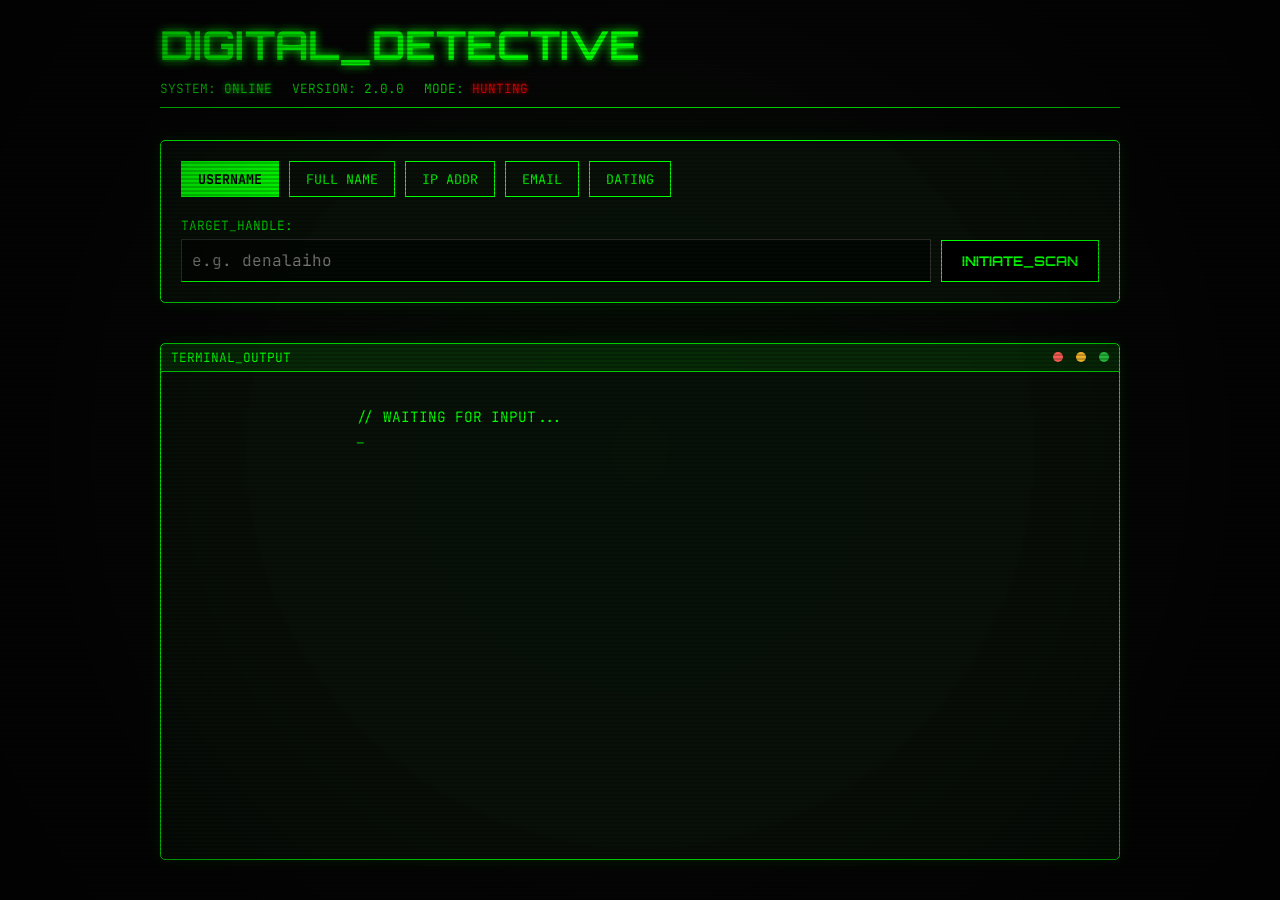
<file: digital-detective/web/index.html>
<!DOCTYPE html>
<html lang="en">

<head>
    <meta charset="UTF-8">
    <meta name="viewport" content="width=device-width, initial-scale=1.0">
    <title>Digital Detective // OSINT Dashboard</title>
    <link rel="stylesheet" href="style.css">
    <link
        href="https://fonts.googleapis.com/css2?family=JetBrains+Mono:wght@400;700&family=Orbitron:wght@400;700&display=swap"
        rel="stylesheet">
</head>

<body>
    <div class="overlay"></div>
    <div class="scanline"></div>

    <div class="container">
        <header>
            <h1 class="glitch" data-text="DIGITAL_DETECTIVE">DIGITAL_DETECTIVE</h1>
            <div class="status-bar">
                <span class="status-item">SYSTEM: <span class="online">ONLINE</span></span>
                <span class="status-item">VERSION: 2.0.0</span>
                <span class="status-item">MODE: <span class="hunting">HUNTING</span></span>
            </div>
        </header>

        <main>
            <div class="control-panel glass">
                <div class="tabs">
                    <button class="tab-btn active" onclick="switchTab('username')">USERNAME</button>
                    <button class="tab-btn" onclick="switchTab('name')">FULL NAME</button>
                    <button class="tab-btn" onclick="switchTab('ip')">IP ADDR</button>
                    <button class="tab-btn" onclick="switchTab('email')">EMAIL</button>
                    <button class="tab-btn" onclick="switchTab('dating')">DATING</button>
                </div>

                <div class="input-area">
                    <div id="username-form" class="form-group active">
                        <label>TARGET_HANDLE:</label>
                        <input type="text" id="username-input" placeholder="e.g. denalaiho"
                            onkeypress="handleEnter(event)">
                    </div>
                    <div id="name-form" class="form-group">
                        <label>TARGET_NAME:</label>
                        <input type="text" id="name-input" placeholder="e.g. Christian Sandin"
                            onkeypress="handleEnter(event)">
                    </div>
                    <div id="ip-form" class="form-group">
                        <label>TARGET_IP:</label>
                        <input type="text" id="ip-input" placeholder="e.g. 8.8.8.8" onkeypress="handleEnter(event)">
                    </div>
                    <div id="email-form" class="form-group">
                        <label>TARGET_EMAIL:</label>
                        <input type="text" id="email-input" placeholder="e.g. test@example.com"
                            onkeypress="handleEnter(event)">
                    </div>
                    <div id="dating-form" class="form-group">
                        <label>TARGET_USERNAME:</label>
                        <input type="text" id="dating-input" placeholder="e.g. denalaiho"
                            onkeypress="handleEnter(event)">
                    </div>
                    <button id="search-btn" onclick="performSearch()">INITIATE_SCAN</button>
                </div>
            </div>

            <div class="output-panel glass">
                <div class="output-header">
                    <span>TERMINAL_OUTPUT</span>
                    <div class="window-controls">
                        <span class="dot red"></span>
                        <span class="dot yellow"></span>
                        <span class="dot green"></span>
                    </div>
                </div>
                <div class="terminal-window" id="terminal-content">
                    <span class="comment">// WAITING FOR INPUT...</span>
                    <span class="cursor">_</span>
                </div>
            </div>
        </main>
    </div>

    <script src="app.js"></script>
</body>

</html>
</file>
<file: digital-detective/web/style.css>
:root {
    --neon-green: #0f0;
    --neon-green-dim: rgba(0, 255, 0, 0.1);
    --bg-black: #050505;
    --panel-bg: rgba(10, 20, 10, 0.7);
    --border-color: #333;
}

* {
    box-sizing: border-box;
    margin: 0;
    padding: 0;
}

body {
    background-color: var(--bg-black);
    color: var(--neon-green);
    font-family: 'JetBrains Mono', monospace;
    height: 100vh;
    overflow: hidden;
    position: relative;
    background-image:
        radial-gradient(circle at 50% 50%, rgba(0, 50, 0, 0.2) 0%, transparent 60%);
}

/* CRT Scanline Effect */
.scanline {
    position: fixed;
    top: 0;
    left: 0;
    width: 100%;
    height: 100%;
    background: linear-gradient(to bottom,
            rgba(255, 255, 255, 0),
            rgba(255, 255, 255, 0) 50%,
            rgba(0, 0, 0, 0.2) 50%,
            rgba(0, 0, 0, 0.2));
    background-size: 100% 4px;
    pointer-events: none;
    z-index: 10;
}

.overlay {
    position: fixed;
    top: 0;
    left: 0;
    width: 100%;
    height: 100%;
    background: radial-gradient(circle, transparent 50%, black 150%);
    pointer-events: none;
    z-index: 9;
}

.container {
    max-width: 1000px;
    margin: 0 auto;
    padding: 20px;
    height: 100vh;
    display: flex;
    flex-direction: column;
    z-index: 1;
    position: relative;
}

main {
    flex-grow: 1;
    display: flex;
    flex-direction: column;
    min-height: 0;
    gap: 20px;
}

/* Header */
header {
    margin-bottom: 2rem;
    border-bottom: 1px solid var(--neon-green);
    padding-bottom: 10px;
}

h1.glitch {
    font-family: 'Orbitron', sans-serif;
    font-size: 2.5rem;
    text-shadow: 0 0 10px var(--neon-green);
    animation: glitch 2s infinite;
}

.status-bar {
    display: flex;
    gap: 20px;
    font-size: 0.8rem;
    margin-top: 10px;
    opacity: 0.8;
}

.status-item .online {
    color: #0f0;
    text-shadow: 0 0 5px #0f0;
}

.status-item .hunting {
    color: #f00;
    text-shadow: 0 0 5px #f00;
    animation: blink 1s infinite;
}

/* Control Panel */
.glass {
    background: var(--panel-bg);
    backdrop-filter: blur(5px);
    border: 1px solid var(--neon-green);
    border-radius: 5px;
    box-shadow: 0 0 15px var(--neon-green-dim);
    margin-bottom: 20px;
}

.control-panel {
    padding: 20px;
}

.tabs {
    display: flex;
    gap: 10px;
    margin-bottom: 20px;
}

.tab-btn {
    background: transparent;
    border: 1px solid var(--neon-green);
    color: var(--neon-green);
    padding: 8px 16px;
    font-family: inherit;
    cursor: pointer;
    transition: all 0.3s;
    text-transform: uppercase;
}

.tab-btn:hover {
    background: var(--neon-green-dim);
    box-shadow: 0 0 10px var(--neon-green);
}

.tab-btn.active {
    background: var(--neon-green);
    color: black;
    font-weight: bold;
}

.input-area {
    display: flex;
    gap: 10px;
    align-items: flex-end;
}

.form-group {
    display: none;
    flex-grow: 1;
}

.form-group.active {
    display: flex;
    flex-direction: column;
}

label {
    font-size: 0.8rem;
    margin-bottom: 5px;
    opacity: 0.8;
}

input {
    background: rgba(0, 0, 0, 0.5);
    border: 1px solid #333;
    border-bottom: 1px solid var(--neon-green);
    color: var(--neon-green);
    padding: 10px;
    font-family: 'JetBrains Mono', monospace;
    font-size: 1rem;
    outline: none;
    transition: box-shadow 0.3s;
}

input:focus {
    box-shadow: 0 0 10px var(--neon-green-dim);
}

button#search-btn {
    background: black;
    color: var(--neon-green);
    border: 1px solid var(--neon-green);
    padding: 10px 20px;
    font-family: 'Orbitron', sans-serif;
    cursor: pointer;
    font-weight: bold;
    height: 42px;
    transition: all 0.2s;
}

button#search-btn:hover {
    background: var(--neon-green);
    color: black;
    box-shadow: 0 0 20px var(--neon-green);
}

button#search-btn:active {
    transform: scale(0.98);
}

/* Output Panel */
.output-panel {
    flex-grow: 1;
    display: flex;
    flex-direction: column;
    overflow: hidden;
}

.output-header {
    background: rgba(0, 255, 0, 0.1);
    padding: 5px 10px;
    display: flex;
    justify-content: space-between;
    align-items: center;
    border-bottom: 1px solid var(--neon-green);
    font-size: 0.8rem;
}

.window-controls .dot {
    height: 10px;
    width: 10px;
    border-radius: 50%;
    display: inline-block;
    margin-left: 5px;
}

.red {
    background-color: #ff5f56;
}

.yellow {
    background-color: #ffbd2e;
}

.green {
    background-color: #27c93f;
}

.terminal-window {
    padding: 15px;
    overflow-y: auto;
    flex-grow: 1;
    white-space: pre-wrap;
    font-size: 0.9rem;
    line-height: 1.4;
}

/* Links & Images */
a {
    color: var(--neon-green);
    text-decoration: none;
    border-bottom: 1px dotted var(--neon-green);
    transition: all 0.2s;
}

a:hover {
    background: var(--neon-green-dim);
    box-shadow: 0 0 5px var(--neon-green);
}

.profile-link {
    display: inline-flex;
    align-items: center;
    gap: 10px;
    margin-top: 5px;
    margin-bottom: 5px;
    border: 1px solid var(--border-color);
    padding: 5px;
    border-radius: 4px;
    background: rgba(0, 0, 0, 0.3);
}

.profile-thumb {
    height: 80px;
    width: auto;
    border: 1px solid var(--neon-green);
    border-radius: 4px;
    transition: transform 0.2s;
}

.profile-thumb:hover {
    transform: scale(1.1);
}

.link-text {
    word-break: break-all;
}

/* Scrollbar */
::-webkit-scrollbar {
    width: 8px;
}

::-webkit-scrollbar-track {
    background: #000;
}

::-webkit-scrollbar-thumb {
    background: var(--neon-green);
    border-radius: 4px;
}

/* Animations */
@keyframes blink {

    0%,
    100% {
        opacity: 1;
    }

    50% {
        opacity: 0;
    }
}

@keyframes glitch {
    0% {
        transform: translate(0);
    }

    20% {
        transform: translate(-2px, 2px);
    }

    40% {
        transform: translate(-2px, -2px);
    }

    60% {
        transform: translate(2px, 2px);
    }

    80% {
        transform: translate(2px, -2px);
    }

    100% {
        transform: translate(0);
    }
}

.loading-bar {
    display: inline-block;
    width: 200px;
    height: 10px;
    border: 1px solid var(--neon-green);
    position: relative;
    overflow: hidden;
}

.loading-bar::after {
    content: '';
    position: absolute;
    top: 0;
    left: 0;
    height: 100%;
    width: 0%;
    background: var(--neon-green);
    animation: load 2s infinite;
}

@keyframes load {
    0% {
        width: 0%;
        left: 0;
    }

    50% {
        width: 100%;
        left: 0;
    }

    100% {
        width: 0%;
        left: 100%;
    }
}
</file>
